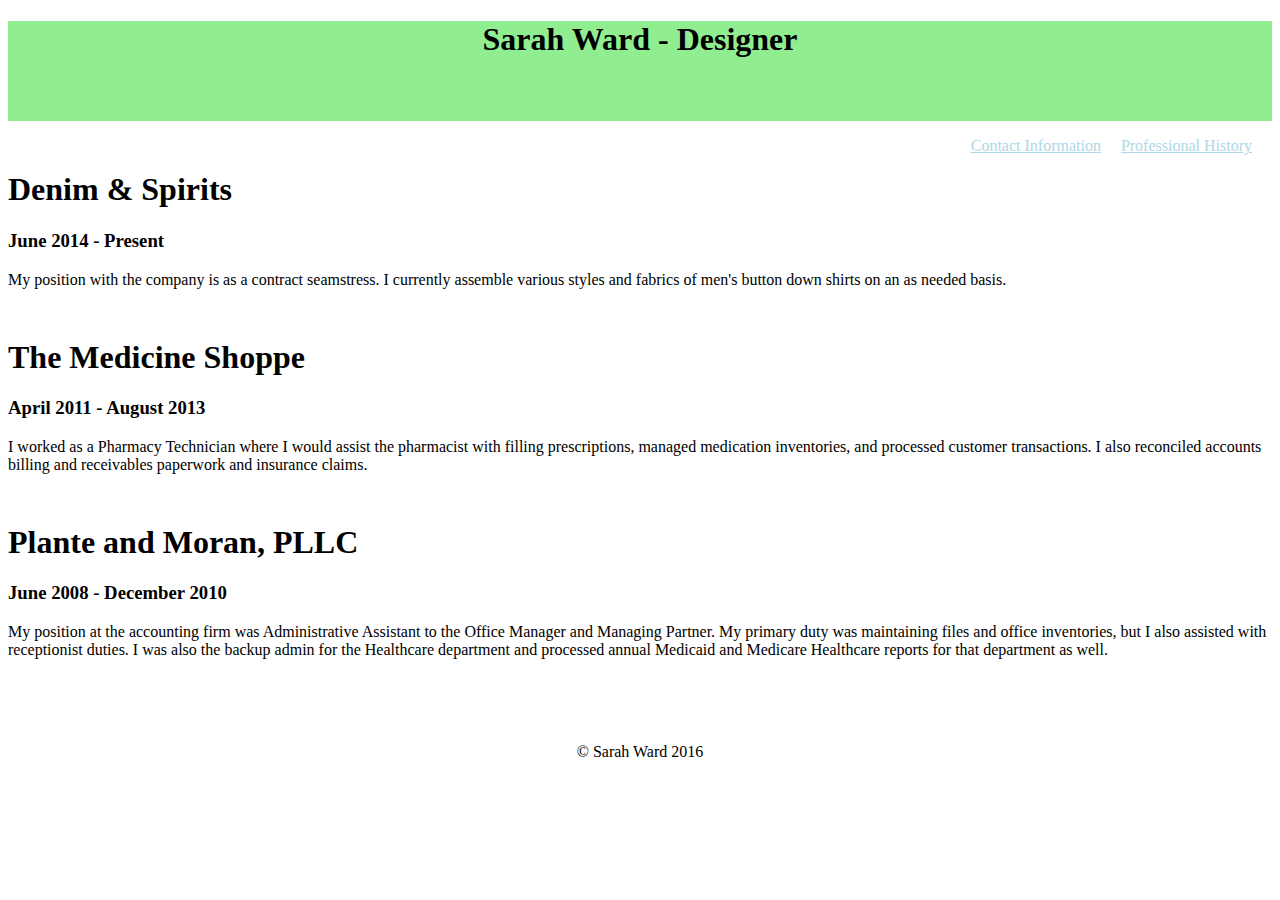
<file: index.html>
<!DOCTYPE html>
<html>
<head>
	<meta charset="utf-8">
	<meta http-equiv="X-UA-Compatible" content="IE=edge">
	<title>Sarah Ward's Professional History</title>
	<link rel="stylesheet" href="../styles.css">
</head>
<body>
	<div id="wrap">
		<h1>Sarah Ward - Designer</h1>
	</div>
	<nav>
		<ul>
			<li><a href="../index.html" title="profHistory">Professional History</a></li>
			<li><a href="../contact.html">Contact Information</a></li>
		</ul>
	</nav>

	<article>
		<h1>Denim & Spirits</h1>
		<h3>June 2014 - Present</h3>
		<section>
			<p>My position with the company is as a contract seamstress.  I currently assemble various styles and fabrics of men's button down shirts on an as needed basis.</p>	
		</section>
	</article>

	<article>
		<h1>The Medicine Shoppe</h1>
		<h3>April 2011 - August 2013</h3>
		<section>
			<p>I worked as a Pharmacy Technician where I would assist the pharmacist with filling prescriptions, managed medication inventories, and processed customer transactions.  I also reconciled accounts billing and receivables paperwork and insurance claims.
			</p>
		</section>
	</article>

	<article>
		<h1>Plante and Moran, PLLC</h1>
		<h3>June 2008 - December 2010</h3>
		<section>
			<p>My position at the accounting firm was Administrative Assistant to the Office Manager and Managing Partner.  My primary duty was maintaining files and office inventories, but I also assisted with receptionist duties.  I was also the backup admin for the Healthcare department and processed annual Medicaid and Medicare Healthcare reports for that department as well.</p>
		</section>
	</article>
	<br>
	<footer>
		<p>&copy; Sarah Ward 2016</p>	
	</footer>
</body>
</html>
</file>
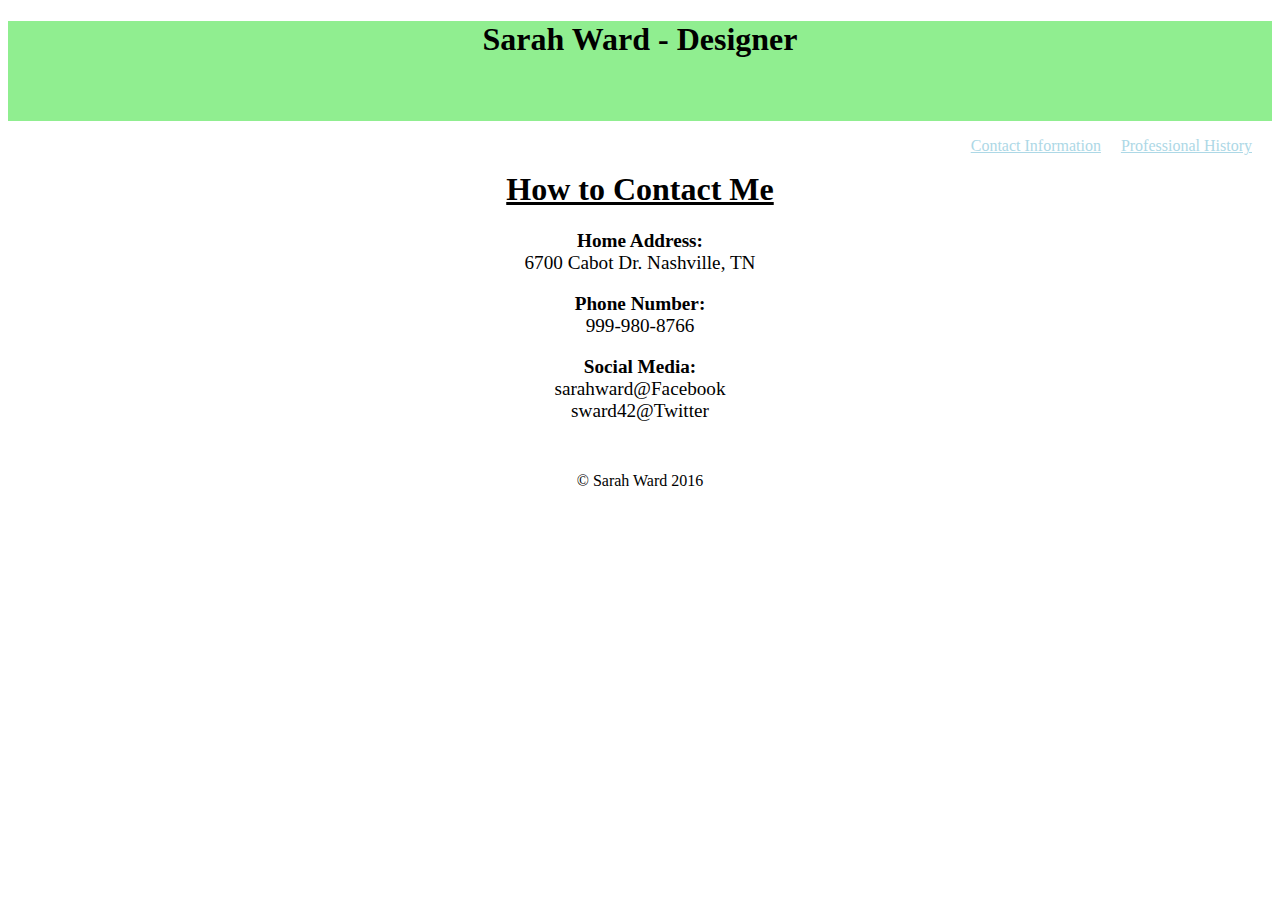
<file: contact.html>
<!DOCTYPE html>
<html>
<head>
	<meta charset="utf-8">
	<meta http-equiv="X-UA-Compatible" content="IE=edge">
	<title>Sarah Ward Contact Information</title>
	<link rel="stylesheet" href="../styles.css">

</head>
<body>
	<div id="wrap">
		<h1>Sarah Ward - Designer</h1>
	</div>
	<nav>
		<ul>
			<li><a href="../index.html" title="profHistory">Professional History</a></li>
			<li><a href="../contact.html">Contact Information</a></li>
		</ul>
	</nav>
	<article id="contact">
		<h1>How to Contact Me</h1>
		<section>
			<p><strong>Home Address:</strong><br>
			6700 Cabot Dr.
			Nashville, TN</p>
		</section>
		<section>
			<p><strong>Phone Number:</strong><br>
			999-980-8766</p>
		</section>
		<section>
			<p><strong>Social Media:</strong><br>
			sarahward@Facebook<br>
			sward42@Twitter</p>
		</section>
	</article>
	<footer>
		<p>&copy; Sarah Ward 2016</p>	
	</footer>
</body>
</html>
</file>
<file: styles.css>
#wrap {
	background-color: lightGreen;
	width: 100%;
	height: 100px;
	text-align: center;

}

ul li {
	text-decoration: none;
	display: inline-block;
	float: right;
	margin-right: 20px;

}

a {
	color: lightBlue;
}

footer {
	text-align: center;
}

article {
	margin: 50px 0;
}

#contact {
	text-align: center;
}

#contact p {
	font-size: 1.2em;
}

#contact h1 {
	text-decoration: underline;
}
</file>
